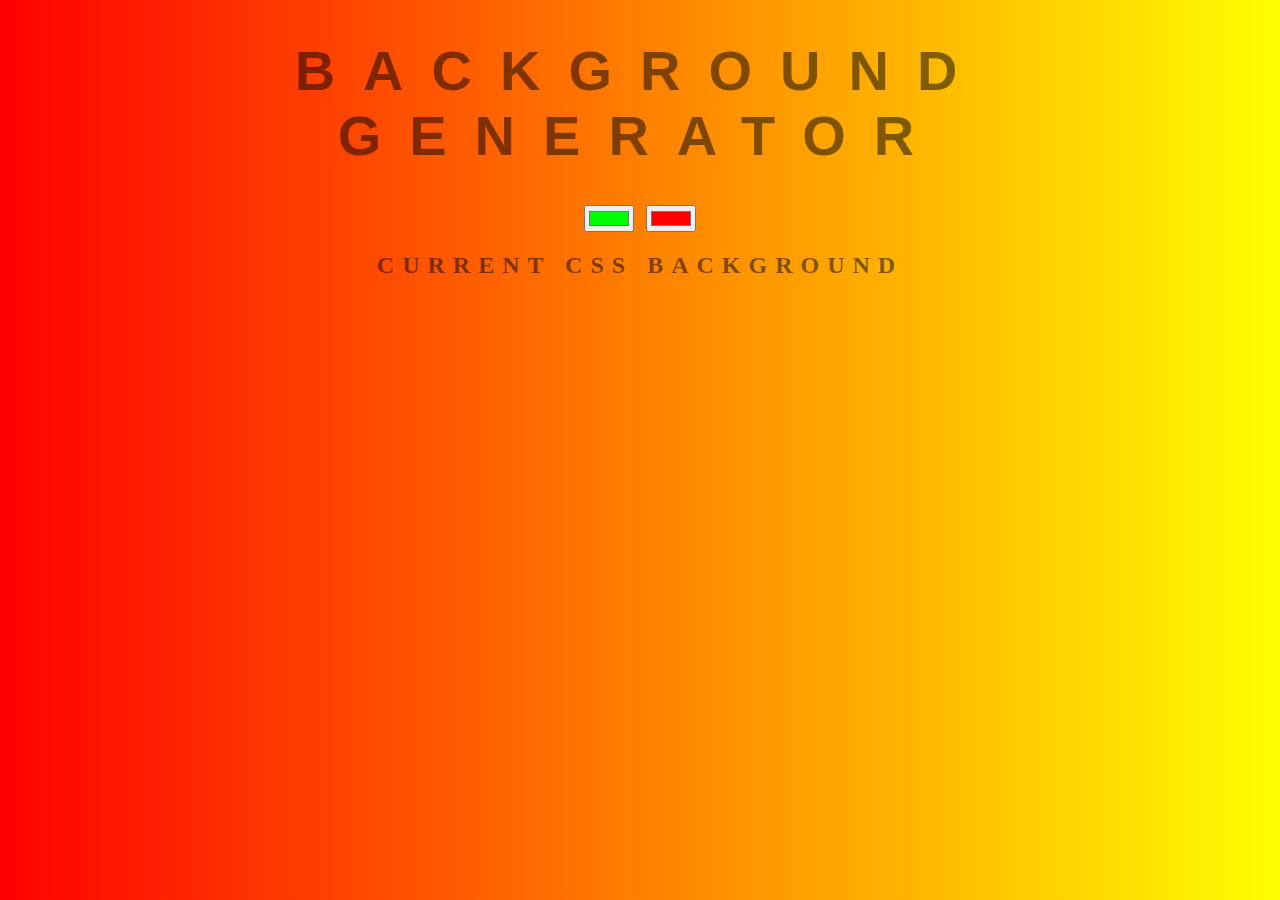
<file: backgdgen.html>
<!DOCTYPE html>
<html>
<head>
	<meta charset="utf-8">
	<meta name="viewport" content="width=device-width, initial-scale=1">
	<title>Gradient Background</title>
	<link rel="stylesheet" type="text/css" href="backgdgen.css">
</head>
<body id="gradient">
	<h1>Background Generator</h1>
	<input class="color1" type="color" name="color1" value="#00ff00">
	<input class="color2" type="color" name="color2" value="#ff0000">
	<h2>Current CSS Background</h2>
	<script tupe="text/javascript" src="backgdgen.js"></script>
</body>
</html>
</file>
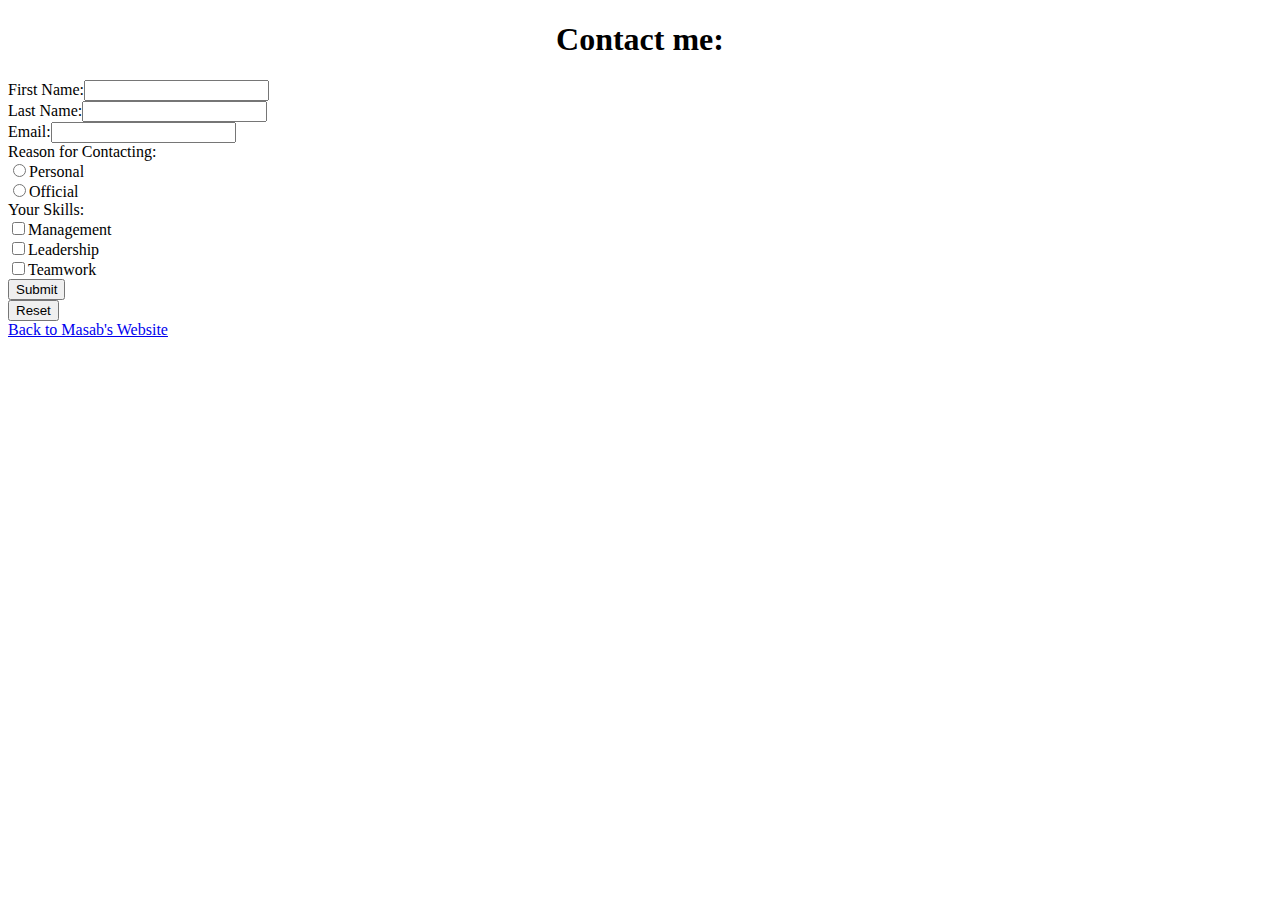
<file: ContatctMe.html>
<!DOCTYPE html>
<html>
<head>
	<title>Contact Me</title>
</head>
<style>
	h1{
		text-align: center;
	}
</style>
<body>
	<h1>Contact me:</h1>
	<form>
		First Name:<input type="text" name="firstname"><br>
		Last Name:<input tpe="text" name="lastname"><br>
		Email:<input type="email" name="email"><br>
		Reason for Contacting:<br>
		<input type="radio" name="reason" value="Personal">Personal<br>
		<input type="radio" name= "reason" value="Official">Official<br>
		Your Skills:<br>
		<input type="checkbox" name="skills" value="Management">Management<br>
		<input type="checkbox" name="skills" value="Leadership">Leadership<br>
		<input type="checkbox" name="skills" value="Teamwork">Teamwork<br>
	</form>

	<input type="submit"><br>
	<input type="reset"><br>

	<a href="prac.html">Back to Masab's Website</a>



</body>
</html>
</file>
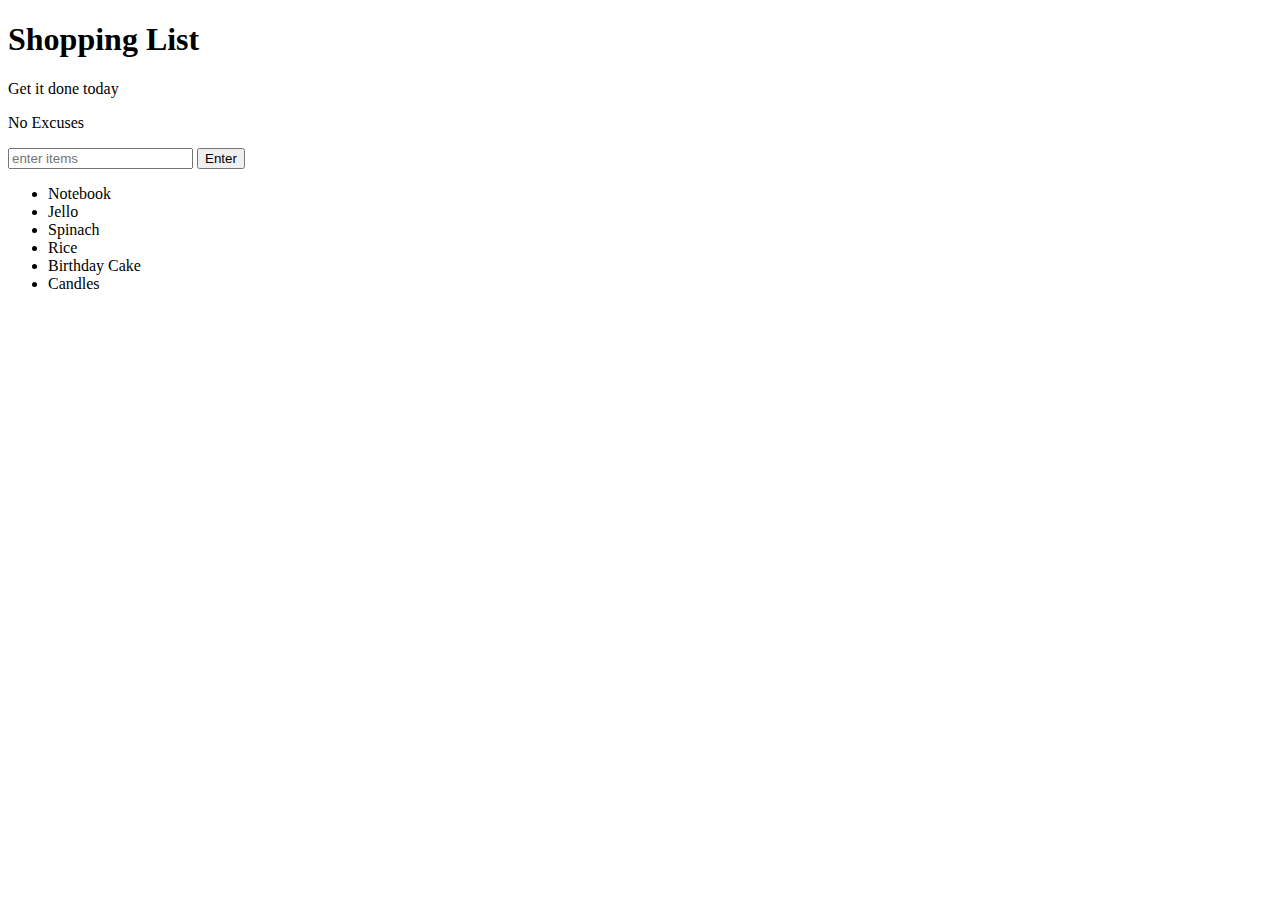
<file: DOM-ToDoList.html>
<!DOCTYPE html>
<html>
<head>
	<meta charset="utf-8">
	<meta name="viewport" content="width=device-width, initial-scale=1">
	<title>Javascript+DOM</title>
</head>
<body>
	<h1>Shopping List</h1>
	<p id="first">Get it done today</p>
	<p class="second">No Excuses</p>
	<input id="userinput" type="text" placeholder="enter items">
	<button id="enter">Enter</button>

	<ul>
		<li class="bold red" random="23">Notebook</li>
		<li>Jello</li>
		<li>Spinach</li>
		<li>Rice</li>
		<li>Birthday Cake</li>
		<li>Candles</li>
	</ul>

<script type="text/Javascript" src="DOM.js"></script>

</body>
</html>
</file>
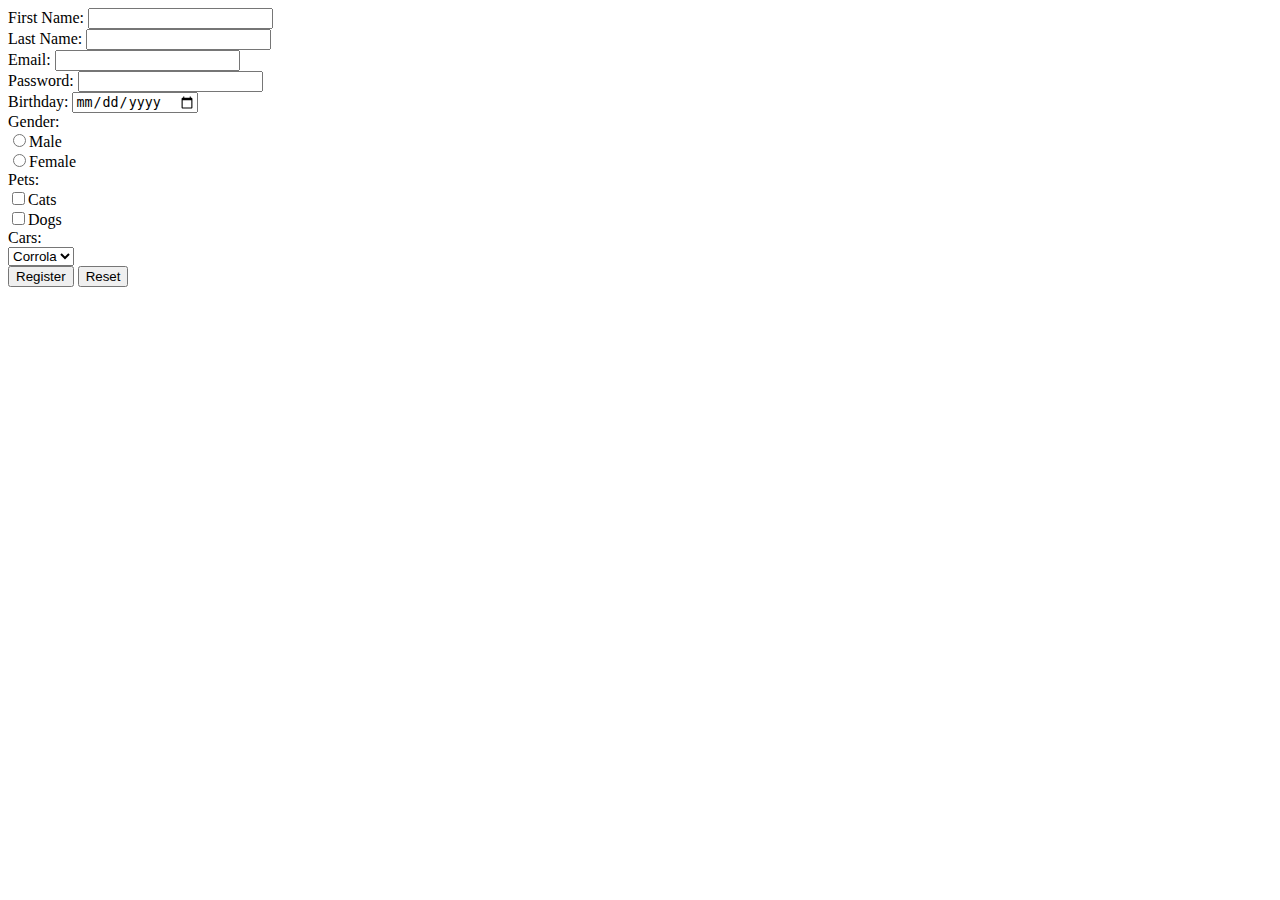
<file: register.html>
<!DOCTYPE html>
	<html>
	<head>
		<title>Register</title>
	</head>
	<body>
		<form method="GET">
			First Name: <input type="text" name="firstname"><br>
			Last Name: <input type="text" name="lastname"><br>
			Email: <input type="email" required name="email"><br>
			Password: <input type="password" min="5" name="password"><br>
			Birthday: <input type="date"><br>
			Gender: <br>
			<input type="radio" name="gender" value="Male">Male<br>
			<input type="radio" name="gender" value="Female">Female<br>
			Pets:<br>
			<input type="checkbox" name="pets" value="cats">Cats<br>
			<input type="checkbox" name="pets" value="dogs">Dogs<br>
			Cars: <br>
			<select name="cars">
				<option value="corrola">Corrola</option>
				<option value="city">City</option>
			</select><br>
			<input type="submit" value="Register">
			<input type="reset">
		</form>
	
	</body>
	</html>
</file>
<file: backgdgen.css>
body {
	font: 'Raleway', sans-serif;
    color: rgba(0,0,0,.5);
    text-align: center;
    text-transform: uppercase;
    letter-spacing: .5em;
    top: 15%;
	background: linear-gradient(to right, red , yellow); /* Standard syntax */
}

h1 {
    font: 600 3.5em 'Raleway', sans-serif;
    color: rgba(0,0,0,.5);
    text-align: center;
    text-transform: uppercase;
    letter-spacing: .5em;
    width: 100%;
}

h3 {
	font: 900 1em 'Raleway', sans-serif;
    color: rgba(0,0,0,.5);
    text-align: center;
    text-transform: none;
    letter-spacing: 0.01em;

}
</file>
